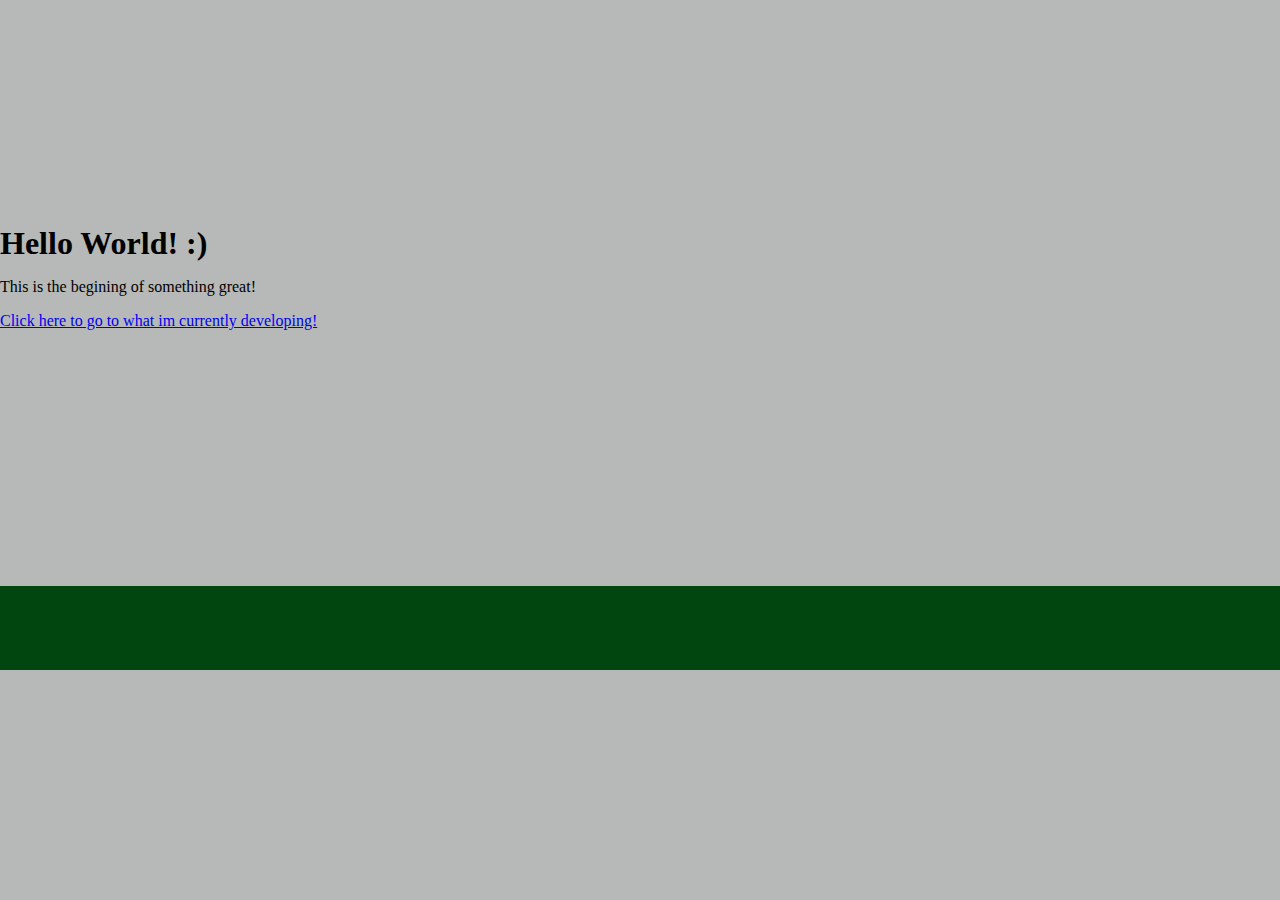
<file: index.html>
<!--File Name: index.html
    Created on: 07.01.2024
    Developed by: Jacob Graham
    Last Updated: 07.01.2024-->

    <!DOCTYPE html>
    
    <html lang="en">
    
    <head>
        <title>Home page | Josh's Lawn and Tree</title>
        <meta charset="utf-8">
        <meta name="viewport" content="width=device-width, initial-scale=1">
        <link rel="stylesheet" href="css/styles.css">
        <link rel="preconnect" href="https://fonts.googleapis.com">
        <link rel="preconnect" href="https://fonts.gstatic.com" crossorigin>
        <link href="https://fonts.googleapis.com/css2?family=Francois+One&display=swap" rel="stylesheet">
        <link href="https://fonts.googleapis.com/css2?family=Roboto+Slab:wght@400;700&display=swap" rel="stylesheet">
        <link rel="shortcut icon" href="images/favicon.icon">
        <link rel="icon" type="image/png" sizes="32x23" href="images/favicon-32.png">
        <link rel="apple-touch-icon" sizes="180x180" href="images/apple-touch-icon.png">
        <link rel="icon" sizes="192x192" href="images/android-chrome-192.png">
    </head>
    
    <body>
            
            <!-- Use the header area for the website name or logo -->
            <header id="ffc-logo">
            
            </header>

            
            <!-- Use the main area to add the main content of the webpage -->
            <main id="content">
                <h1>Hello World! :)</h1>
                <p>This is the begining of something great!</p>
                <p><a href="contact.html">Click here to go to what im currently developing!</a></p>
            </main>
            
            <!-- Use the footer area to add webpage footer content -->
            <footer>
    
                <div class="copyright">
                   <!-- <p>&copy; Copyright 2024. All Rights Reserved</p>
                    <p><a href="mailto:Put Josh email here!"></a></p>-->
                </div>
    
                <div class="social">
                    <!--<a href="https://www.facebook.com/fwdfitclub" target="_blank"><img src="images/facebook-logo.png"
                    alt="black and white Facebook logo"></a>
                    <a href="https://twitter.com/fwdfitclub" target="_blank"><img src="images/twitter-logo.png" alt="black and white Twitter logo"></a> -->
                </div>
            </footer>
    </body>
    
    </html>
</file>
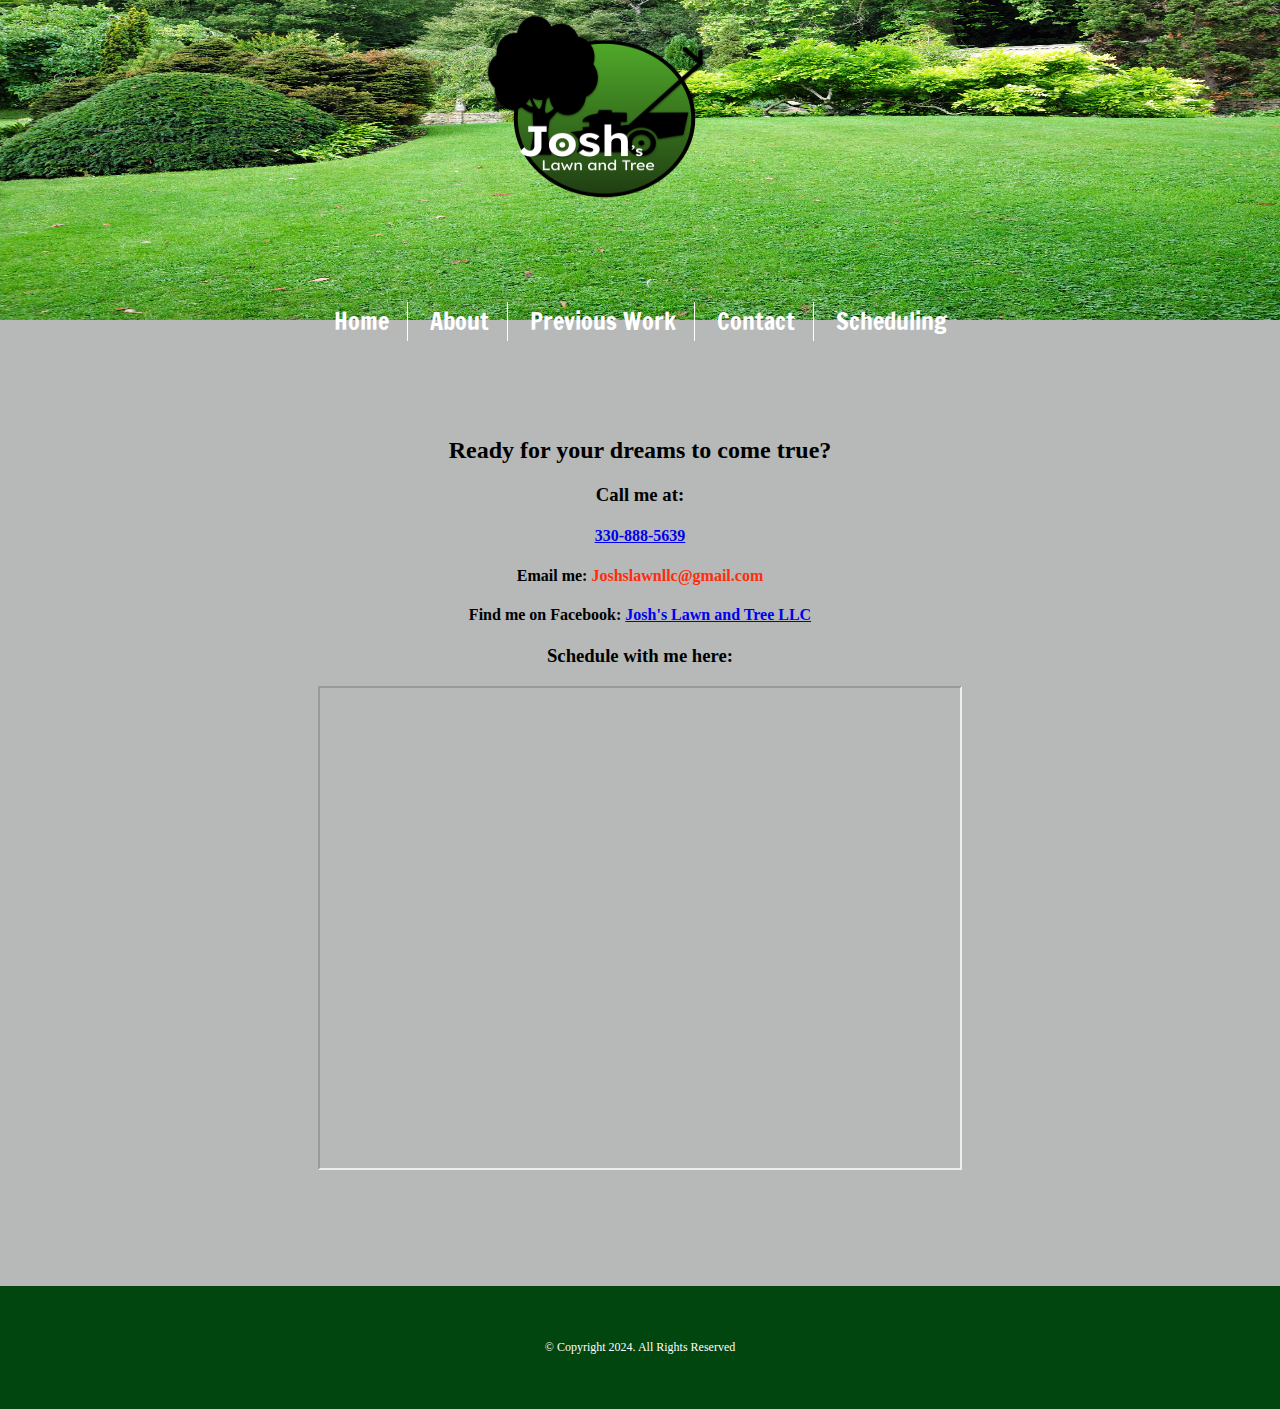
<file: contact.html>
<!--File Name: contact.html
    Created on: 07.01.2024
    Developed by: Jacob Graham
    Last Updated: 07.01.2024-->

    <!DOCTYPE html>
    <html lang="en">
    <head>
        <title>Home page | Josh's Lawn and Tree</title>
        <meta charset="utf-8">
        <meta name="viewport" content="width=device-width, initial-scale=1">
        <link rel="stylesheet" href="css/styles.css">
        <link rel="preconnect" href="https://fonts.googleapis.com">
        <link rel="preconnect" href="https://fonts.gstatic.com" crossorigin>
        <link href="https://fonts.googleapis.com/css2?family=Francois+One&display=swap" rel="stylesheet">
        <link href="https://fonts.googleapis.com/css2?family=Roboto+Slab:wght@400;700&display=swap" rel="stylesheet">
        <link rel="shortcut icon" href="images/favicon.icon">
        <link rel="icon" type="image/png" sizes="32x23" href="images/favicon-32.png">
        <link rel="apple-touch-icon" sizes="180x180" href="images/apple-touch-icon.png">
        <link rel="icon" sizes="192x192" href="images/android-chrome-192.png">
    </head>
    
    <body>
        <!-- Mobile Nav -->
        <nav class="mobile-nav">
            <div id="menu-links">
                <a href="index.html">Home</a>
                <a href="about.html">About Us</a>
                <a href="classes.html">Classes</a>
                <a href="nutrition.html">Nutrition</a>
                <a href="contact.html">Contact Us</a>
            </div>
        </nav>
        <!-- Use the header area for the website name or logo -->
        <header>
            <a href="index.html"><img src="images/HeaderBackgroundImg.jpg" alt="Background Image of Grass" id="headerBackgroundImg"></a>
            <a href="index.html"><img src="images/Josh's Lawn and Tree.png" alt="Josh's Lawn and Tree Logo" id="headerLogo"></a>
        </header>
        <!-- Tablet, Desktop Nav -->
        <nav class="tablet-desktop">
            <ul>
                <li><a href="index.html">Home</a></li>
                <li><a href="about.html">About</a></li>  
                <li><a href="previousWork.html">Previous Work</a></li>
                <li><a href="contact.html">Contact</a></li>  
                <li><a href="contact.html">Scheduling</a></li>
            </ul>
        </nav>
        <!-- Use the main area to add the main content of the webpage -->
        <main id="content">
            <div id="contact">
				<h2>Ready for your dreams to come true?</h2>
				
				<h3 class="mobile tel-link">Call me at:</h3>
				<h4 class="tablet-desktop tel-num"><a href="tel:3308885639">330-888-5639</a></h4>
				<h4>Email me: <a href="mailto:Joshslawnllc@gmail.com" class="contact-email-link">Joshslawnllc@gmail.com</a></h4>
                <h4>Find me on Facebook: <a href="https://www.facebook.com/profile.php?id=61559577942441" target="_blank">Josh's Lawn and Tree LLC</a></h4>

				<h3 >Schedule with me here:</h3>
				
				<iframe src="https://www.google.com/maps/embed?pb=!1m18!1m12!1m3!1d2948.851929112462!2d-71.05362848524632!3d42.34568017918785!2m3!1f0!2f0!3f0!3m2!1i1024!2i768!4f13.1!3m3!1m2!1s0x89e37a7dc2b67e7b%3A0x36ec93427cd9c5f1!2sChannel%20Center%20St%2C%20Boston%2C%20MA%2002210!5e0!3m2!1sen!2sus!4v1632157726729!5m2!1sen!2sus" width="600" height="450" allowfullscreen="" loading="lazy" class="map" id="calender"></iframe>
				
			</div>
        </main>
        <!-- Use the footer area to add webpage footer content -->
        <footer>
            <div class="copyright">
                <p>&copy; Copyright 2024. All Rights Reserved</p>
                <p><a href="mailto:Put Josh email here!"></a></p>
            </div>
            <div class="social">
                <!--<a href="https://www.facebook.com/fwdfitclub" target="_blank"><img src="images/facebook-logo.png"
                alt="black and white Facebook logo"></a>
                <a href="https://twitter.com/fwdfitclub" target="_blank"><img src="images/twitter-logo.png" alt="black and white Twitter logo"></a> -->
            </div>
        </footer>
    </body>
    </html>
</file>
<file: css/styles.css>
/* File Name: index.html
   Created on: 07.01.2024
   Developed by: Jacob Graham
   Last Updated: 07.01.2024 */

/* CSS Reset */
body, header, nav, main, footer, h1, div, img, ul, figure, figcaption, section, article, aside, audio, video {
    margin: 0;
    padding: 0;
    border: 0;
}

html, body {
    height: 100%; /* Ensure html and body take up the full height of the viewport */
}

/* Media Query for Mobile Viewport */
@media screen and (max-width: 629px) {
    /* Your mobile-specific styles go here */
}

/* Media Query for Tablet Viewport */
@media screen and (min-width: 630px), print {
    .mobile-nav {
        display: none;
    }
}

/* Media Query for Desktop Viewport */
@media screen and (min-width: 1015px), print {
    .mobile-nav {
        display: none;
    }
   
    body{
        background-color:#b6b9b7;
    }

    header {
        height: 25%; 
        width: 100%; 
    }

    #headerBackgroundImg {
        height: 20em; 
        width: 100%; 
    }

    #headerLogo {
        height: 20em;
        width: 30em;
        display: block;
        margin: 0 auto;
        transform: translateY(-23em); /* Move the logo up by 10em */
    }

    /* Navigation Style rules */
    nav {
        padding: 1%;
        margin-bottom: 1%;
    }
    
    nav ul {
        list-style-type: none;
        text-align: center;
        transform: translateY(4em);
    }
   
    nav li {
        font-size: 1.5em;
        font-family: 'Francois One', sans-serif;
        display: inline-block;
        border-right: 1px solid #fff;
    }
    
    nav li:last-child {
        border-right: none;
    }
    
    nav li a {
        padding: 0.1em 0.75em;
        display: block;
        color: #fff;
        text-decoration: none;
    }
    

    #contact {
        text-align: center;
    }
    
    #contact .contact-email-link {
        color: #ff2c0c;
        text-decoration: none;
    }
    
    #contact {
        transform: translateY(8em);
    }
    
    #calender{
        height:30em;
        width: 40em;
    }

    footer p a {
        color: #fff;
        text-decoration: none;
    }
    
    footer {
        background-color: #01450f; /* Black background */
        color: #fff; /* White text color */
        padding: 2em 0; /* Adjust padding as needed */
        text-align: center; /* Center-align text */
        transform:translateY(15em);
    }

    footer .copyright {
        font-size: 0.75em;
        padding: 10px 0; /* Adjust padding as needed */
    }
}

/* Media Query for Large Desktop Viewports */
@media screen and (min-width: 1921px) {
    /* Your large desktop-specific styles go here */
}

/* Media Query for Print */
@media print {
    body {
        background-color: #fff;
        color: #000;
    }
}
</file>
